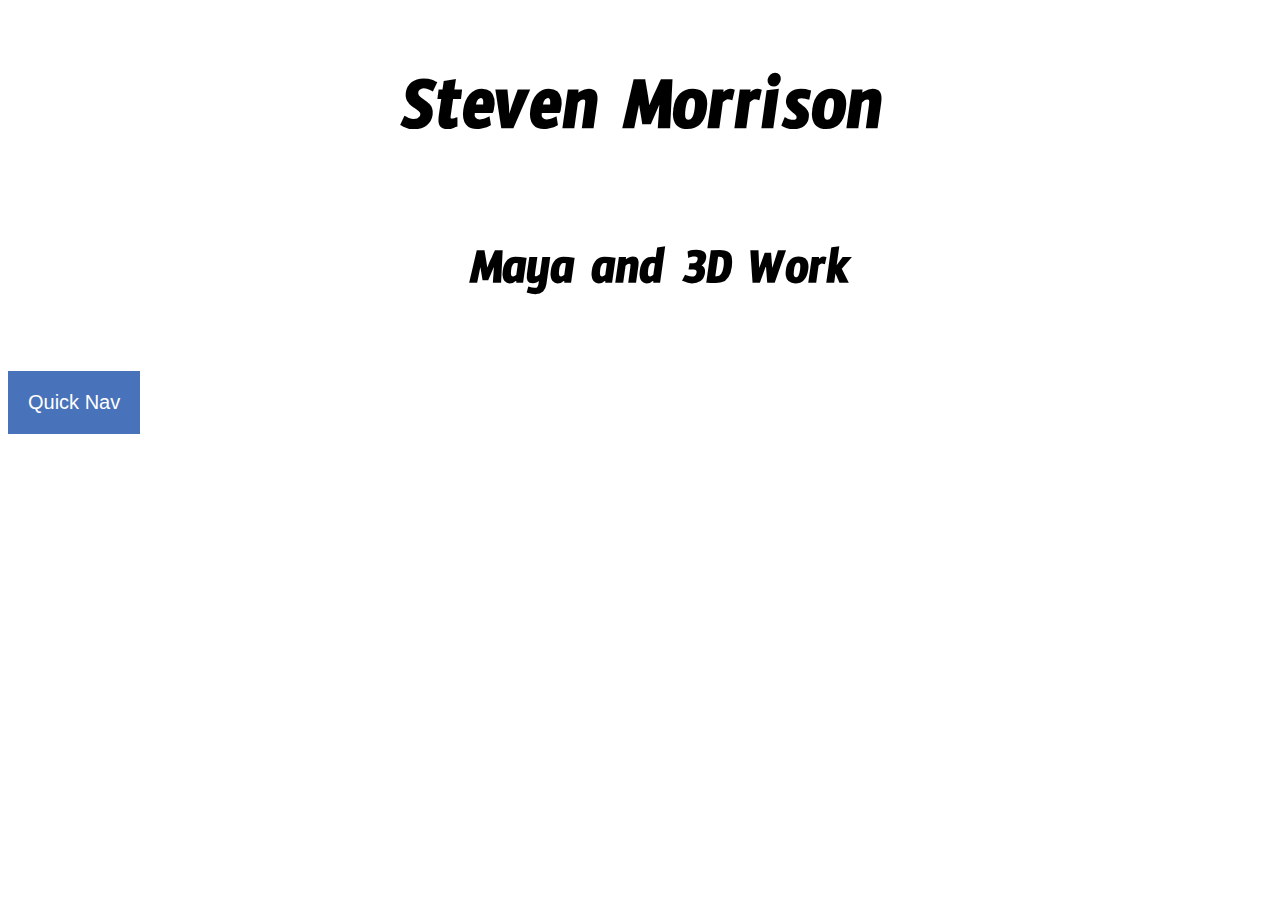
<file: html/maya.html>
<!DOCTYPE html>
<html>
<head>
	<link href="https://fonts.googleapis.com/css?family=Lora|Timmana" rel="stylesheet">	 <link rel="stylesheet" type="text/css" href="../css/main.css">
	<script src="../js/main.js" type="text/javascript"></script>
	<title></title>
</head>
<body>
		<div class="container_title">
				<div class="item_title_main">
					<h1 id="main_title">Steven Morrison</h1>
					<h3 id="sub_title">Maya and 3D Work</h3>
				</div>
		</div>
		<div class="dropdown">
		  <button onclick="myFunction()" class="dropbtn">Quick Nav</button>
			  <div id="myDropdown" class="dropdown-content">

					<a href="../index.html">Home</a>
					<a href="photos.html">Photos</a>
					<a href="maya.html">Maya</a>
					<a href="unity.html">Unity</a>
					<a href="videos.html">Videos</a>
					<a href="me.html">About Me</a>	

			  </div>
		</div>
</body>
</html>
</file>
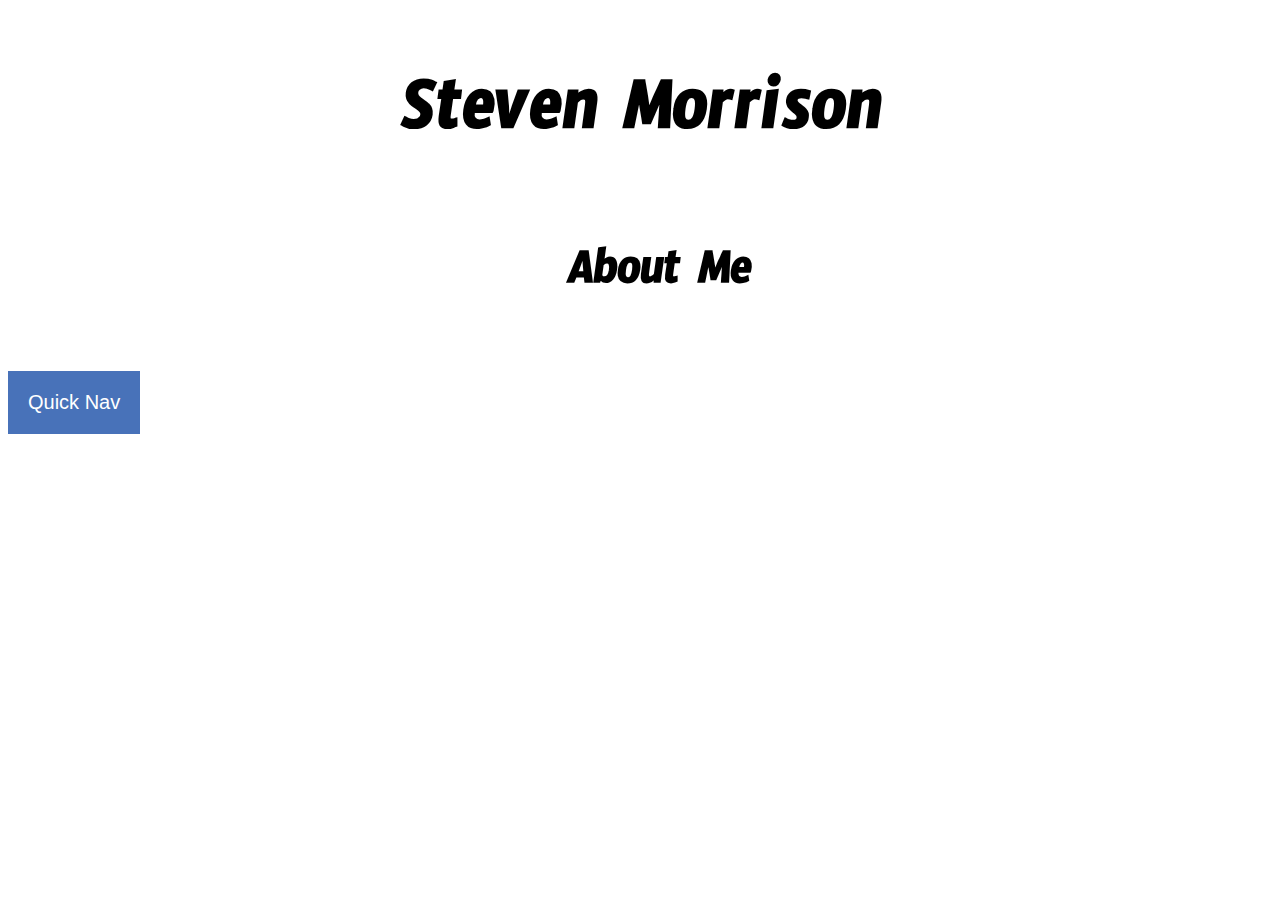
<file: html/me.html>
<!DOCTYPE html>
<html>
<head>
	<link href="https://fonts.googleapis.com/css?family=Lora|Timmana" rel="stylesheet">	 <link rel="stylesheet" type="text/css" href="../css/main.css">
	<script src="../js/main.js" type="text/javascript"></script>
	<title></title>
</head>
<body>
		<div class="container_title">
				<div class="item_title_main">
					<h1 id="main_title">Steven Morrison</h1>
					<h3 id="sub_title">About Me</h3>
				</div>
		</div>
		<div class="dropdown">
		  <button onclick="myFunction()" class="dropbtn">Quick Nav</button>
			  <div id="myDropdown" class="dropdown-content">

					<a href="../index.html">Home</a>
					<a href="photos.html">Photos</a>
					<a href="maya.html">Maya</a>
					<a href="unity.html">Unity</a>
					<a href="videos.html">Videos</a>
					<a href="me.html">About Me</a>	

			  </div>
		</div>			
</body>
</html>
</file>
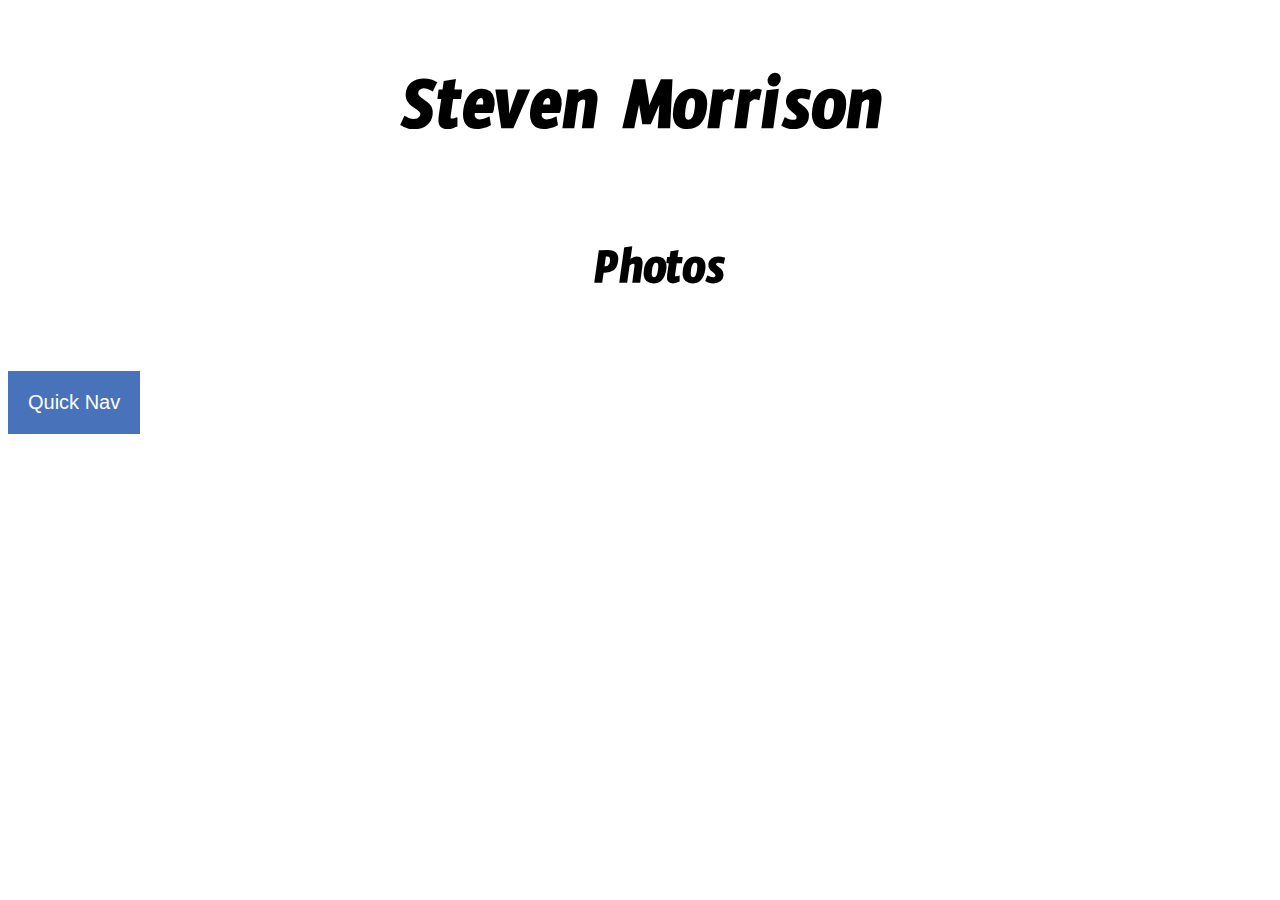
<file: html/photos.html>
<!DOCTYPE html>
<html>
<head>
	<link href="https://fonts.googleapis.com/css?family=Lora|Timmana" rel="stylesheet">	 <link rel="stylesheet" type="text/css" href="../css/main.css">
	<script src="../js/main.js" type="text/javascript"></script>
	<title></title>
</head>
<body>
		<div class="container_title">
				<div class="item_title_main">
					<h1 id="main_title">Steven Morrison</h1>
					<h3 id="sub_title">Photos</h3>
				</div>
		</div>
		<div class="dropdown">
		  <button onclick="myFunction()" class="dropbtn">Quick Nav</button>
			  <div id="myDropdown" class="dropdown-content">

					<a href="../index.html">Home</a>
					<a href="photos.html">Photos</a>
					<a href="maya.html">Maya</a>
					<a href="unity.html">Unity</a>
					<a href="videos.html">Videos</a>
					<a href="me.html">About Me</a>	

			  </div>
		</div>			
</body>
</html>
</file>
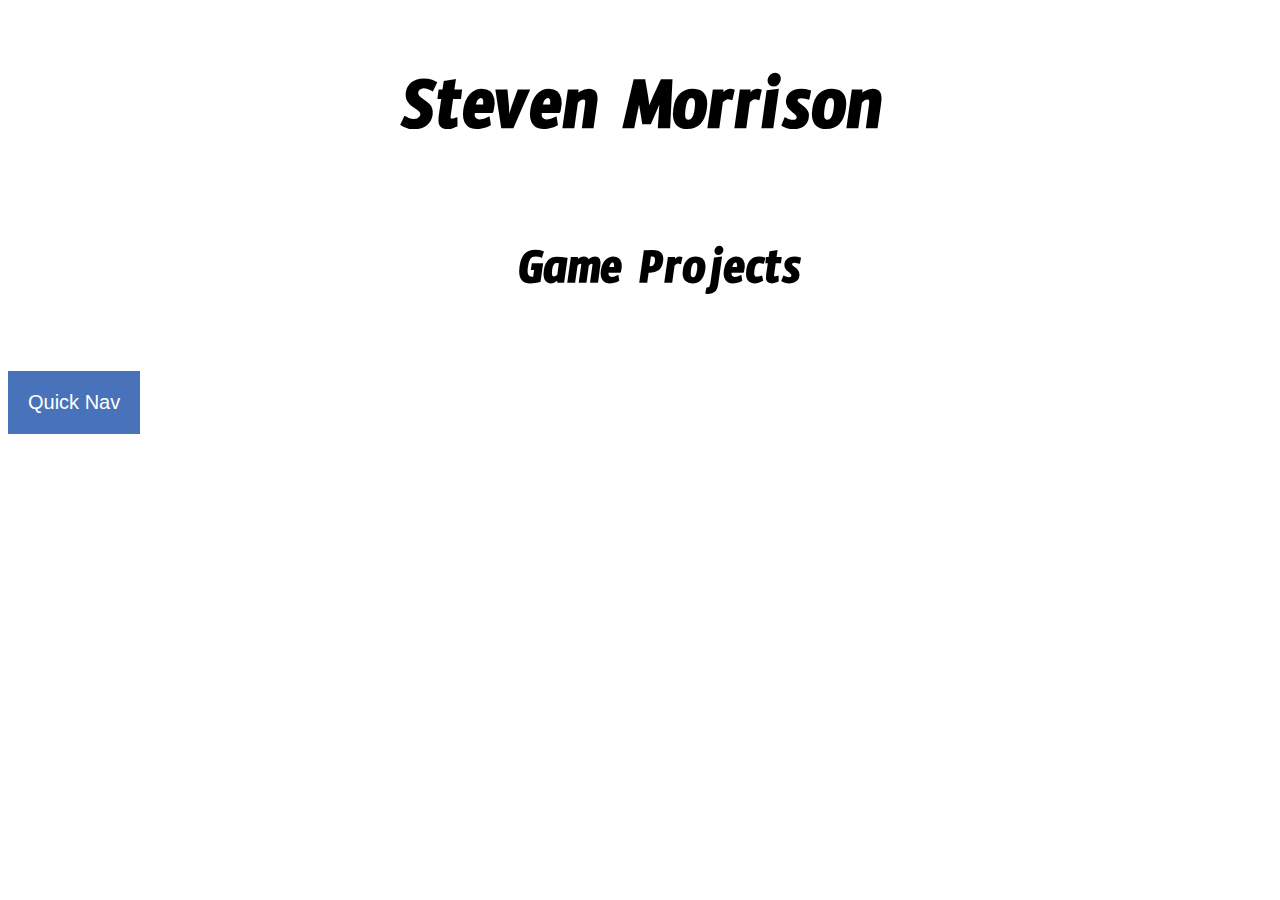
<file: html/unity.html>
<!DOCTYPE html>
<html>
<head>
	<link href="https://fonts.googleapis.com/css?family=Lora|Timmana" rel="stylesheet">	 <link rel="stylesheet" type="text/css" href="../css/main.css">
	<script src="../js/main.js" type="text/javascript"></script>
	<title></title>
</head>
<body>
		<div class="container_title">
				<div class="item_title_main">
					<h1 id="main_title">Steven Morrison</h1>
					<h3 id="sub_title">Game Projects</h3>
				</div>
		</div>
		<div class="dropdown">
		  <button onclick="myFunction()" class="dropbtn">Quick Nav</button>
			  <div id="myDropdown" class="dropdown-content">

					<a href="../index.html">Home</a>
					<a href="photos.html">Photos</a>
					<a href="maya.html">Maya</a>
					<a href="unity.html">Unity</a>
					<a href="videos.html">Videos</a>
					<a href="me.html">About Me</a>	

			  </div>
		</div>
</body>
</html>
</file>
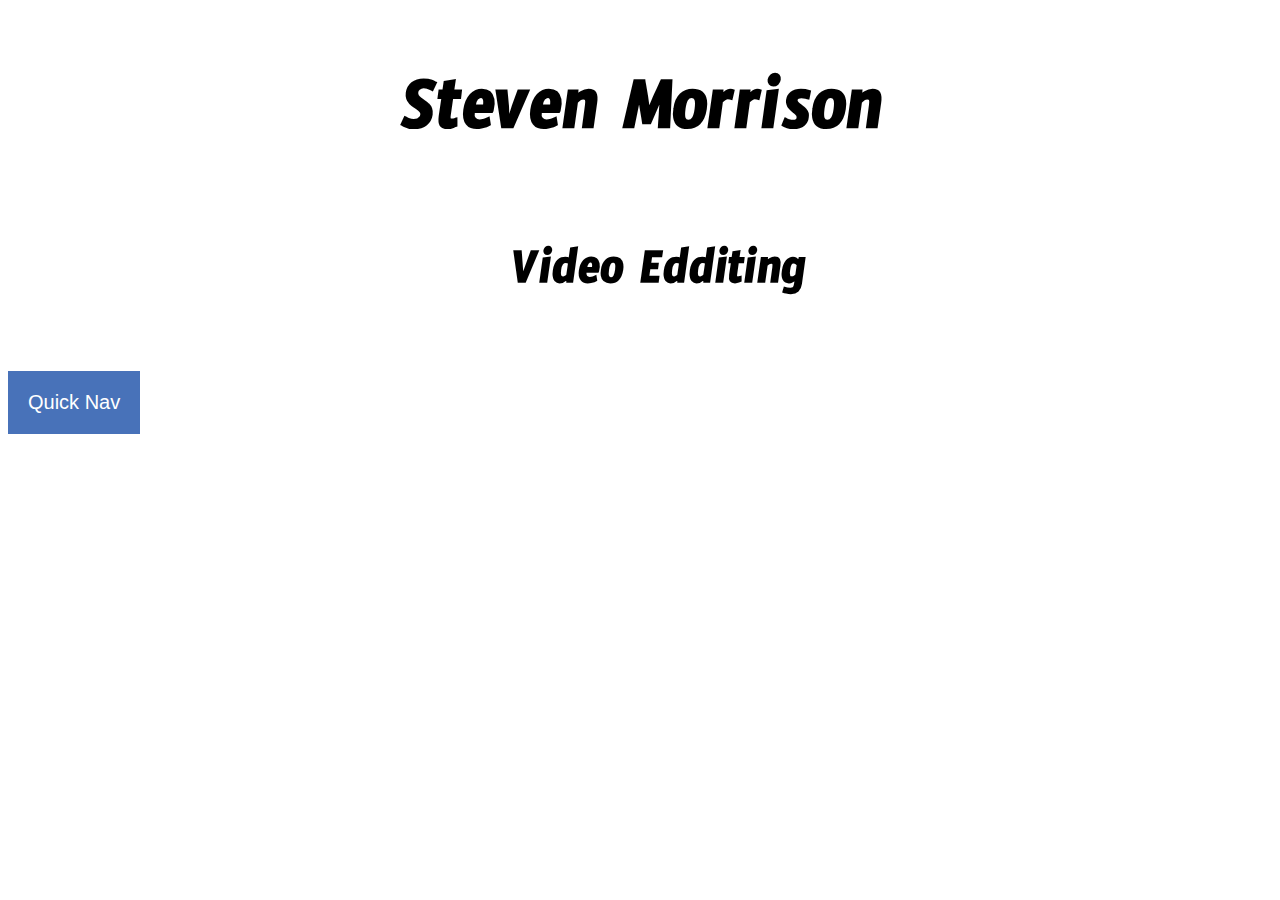
<file: html/videos.html>
<!DOCTYPE html>
<html>
<head>
	<link href="https://fonts.googleapis.com/css?family=Lora|Timmana" rel="stylesheet">	 <link rel="stylesheet" type="text/css" href="../css/main.css">
	<script src="../js/main.js" type="text/javascript"></script>
	<title></title>
</head>
<body>
		<div class="container_title">
				<div class="item_title_main">
					<h1 id="main_title">Steven Morrison</h1>
					<h3 id="sub_title">Video Edditing</h3>
				</div>
		</div>
		<div class="dropdown">
		  <button onclick="myFunction()" class="dropbtn">Quick Nav</button>
			  <div id="myDropdown" class="dropdown-content">

					<a href="../index.html">Home</a>
					<a href="photos.html">Photos</a>
					<a href="maya.html">Maya</a>
					<a href="unity.html">Unity</a>
					<a href="videos.html">Videos</a>
					<a href="me.html">About Me</a>	

			  </div>
		</div>
</body>
</html>
</file>
<file: css/main.css>
/*@media (min-width: 1200px){*/
#main_title{
	text-align: center;
	font-family: 'Timmana', sans-serif;
	font-size: 6vw;
}
#sub_title{
	text-align: center;
	font-family: 'Timmana', sans-serif;
	font-size: 4vw;
	margin-left: 3vw;
}
#main_text{
	font-family: 'Lora', serif;	
	font-size: 3vw;
}
.container_title {
	display: flex;
	flex-wrap: wrap;
	justify-content: center;
	align-items: center;
}
.item_title_main {
	width: 60vw;
	margin: auto;
}
.item_title_sub {
	width: 60vw;
	margin: auto;
}
.container_main{
	display: flex;
	justify-content: center;
	align-items: center;
}
.item_main{
	margin-top: 1vh;
	margin-left: 2vw;
	margin-right: 2vw;
	margin-bottom: 1vh;
	padding: 10px;
	background-color: #595346;
}

.dropbtn {
	background-color: #4872B9;
    color: white;
    padding: 20px;
    font-size: 20px;
    border: none;
    cursor: pointer;
}

.dropbtn:hover, .dropbtn:focus {
    background-color: #568BBF;
}
.dropdown {
    position: relative;
    display: inline-block;
}
.dropdown-content {
    display: none;
    position: absolute;
    background-color: #4872B9;
    min-width: 5vw;
    z-index: 1;
    border: solid;
    border-color: #F0F9FF;
    border-width: 1px;
}
.dropdown-content a {
    padding: 12px 16px;
    display: block;
}
.dropdown-content a:hover {
	background-color: #568BBF;
}
.show {
	display:block;
}
#title_div{
	background-color: #998E77;
}
#top_div{
	background-color: #7F7664;
}
#mid_div{
	background-color: #A69A81;
}
#bottom_div{
	background-color: #E5D5B3;
}
#title_img{
	margin-right: 5vw;
}
</file>
